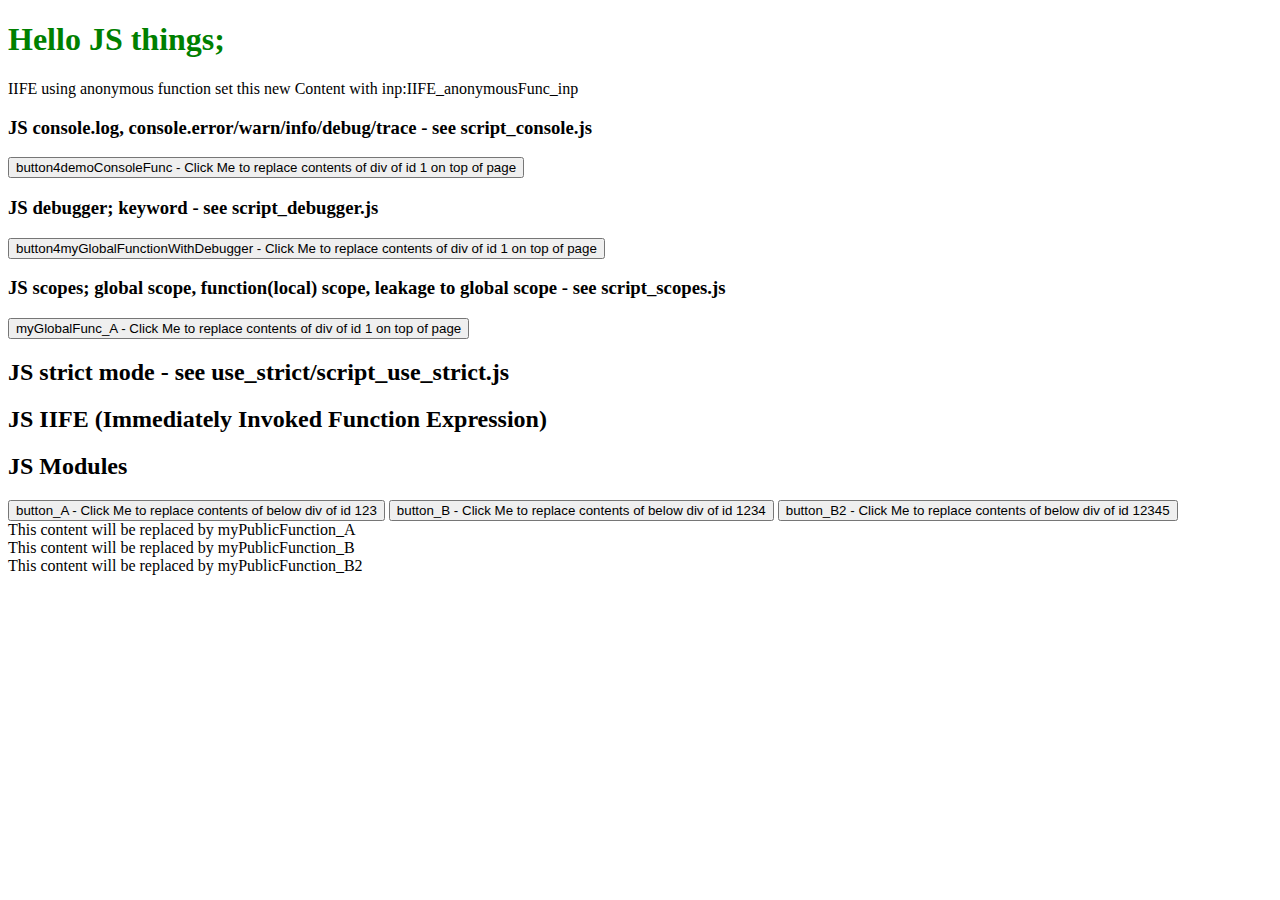
<file: index.html>
<!DOCTYPE html>
<html>

<head>
    <link rel="stylesheet" href="style.css" />

    <!-- NOTE since directly invoking functions in below JS files that modify html content, will put it in body, instead of head
    <script src="./script_debugger.js"></script> 
    <script src="./script_declaration_expression.js"></script>
    <script src="scopes/script_scopes.js"></script>
-->
    <script src="console/script_console.js"></script>
    <script src="use_strict/script_use_strict.js"></script>
    <script src="module_chaining_using_IIFE/script_Module4index_1.js"></script>
    <script src="module_chaining_using_IIFE/script_Module4index_2.js"></script>
</head>

<body>
    <h1>Hello JS things; </h1>

    <div id="1">This content will be replaced by many functions</div>

    <h3>JS console.log, console.error/warn/info/debug/trace - see script_console.js</h3>
    <button onclick="demoConsoleFunc()">button4demoConsoleFunc - Click Me to replace contents of div of id 1 on top of page</button>

    <h3>JS debugger; keyword - see script_debugger.js</h3>
    <button onclick="myGlobalFunctionWithDebugger()">button4myGlobalFunctionWithDebugger - Click Me to replace contents of div of id 1 on top of page</button>

    <h3>JS scopes; global scope, function(local) scope, leakage to global scope - see script_scopes.js</h3>
    <button onclick="myGlobalFunc_A()">myGlobalFunc_A - Click Me to replace contents of div of id 1 on top of page</button>

    <h2>JS strict mode - see use_strict/script_use_strict.js</h2>
    <h2>JS IIFE (Immediately Invoked Function Expression)</h2>
    <h2>JS Modules</h2>
    <div>
        <button onclick="Module4index.myPublicFunction_A()">button_A - Click Me to replace contents of below div of id 123</button>
        <button onclick="Module4index.myPublicFunction_B()">button_B - Click Me to replace contents of below div of id 1234</button>
        <button onclick="Module4index.myPublicFunction_B2()">button_B2 - Click Me to replace contents of below div of id 12345</button>
    </div>


    <div id="123">This content will be replaced by myPublicFunction_A</div>
    <div id="1234">This content will be replaced by myPublicFunction_B</div>
    <div id="12345">This content will be replaced by myPublicFunction_B2</div>

    <!-- NOTE since directly invoking functions in below JS files that modify html content, will put it in body, instead of head -->
    <script src="debugger/script_debugger.js"></script>
    <script src="function_declaration_expression_IIFE/script_function_declaration_expression.js"></script>
    <script src="scopes/script_scopes.js"></script>

</body>

</html>
</file>
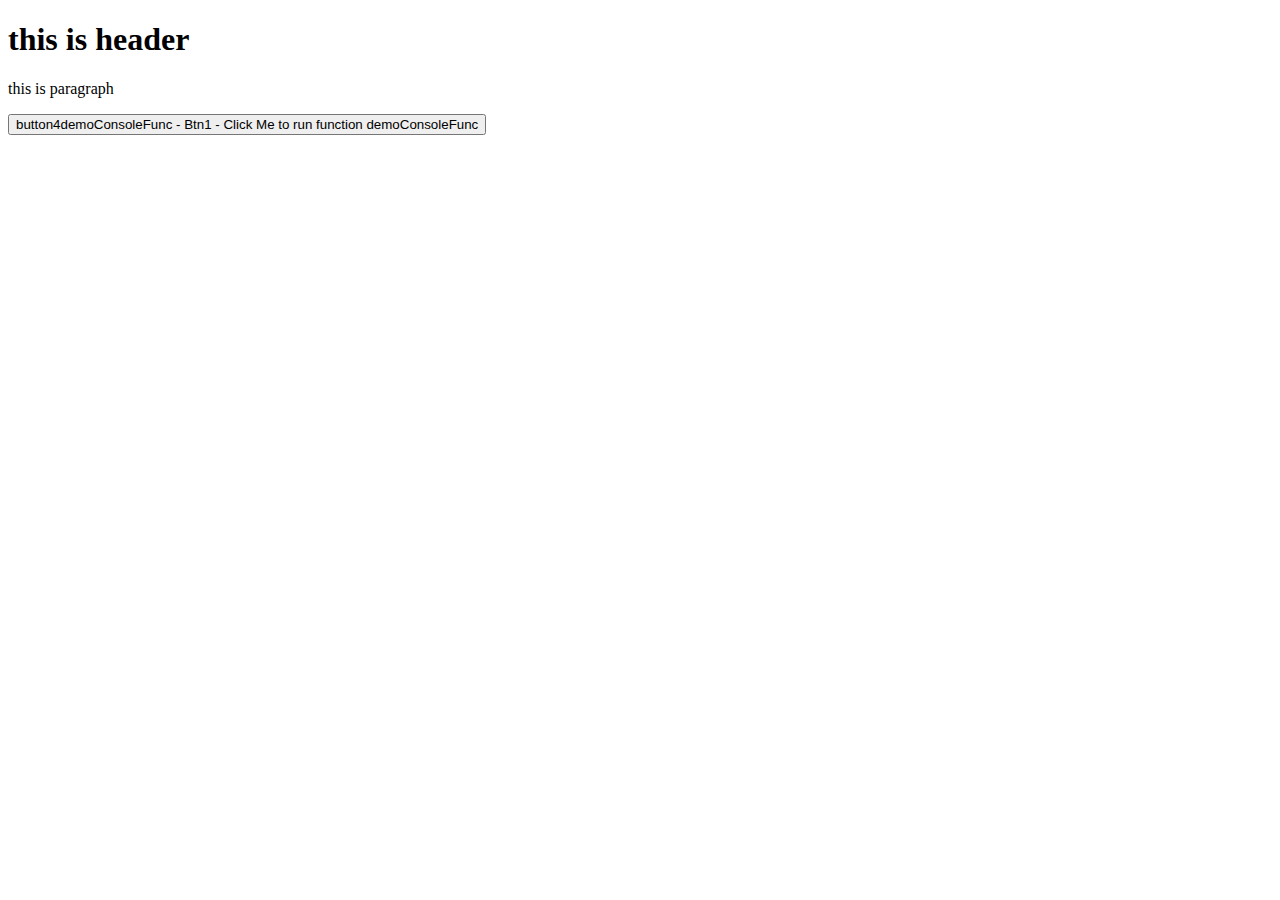
<file: console/index_console.html>
<!DOCTYPE html>
<html>

<head>
    <script src="./script_console.js"></script>
</head>

<body>
    <h1>this is header</h1>
    <p>this is paragraph</p>
    <button onclick="demoConsoleFunc()">button4demoConsoleFunc - Btn1 - Click Me to run function demoConsoleFunc</button>
</body>

</html>
</file>
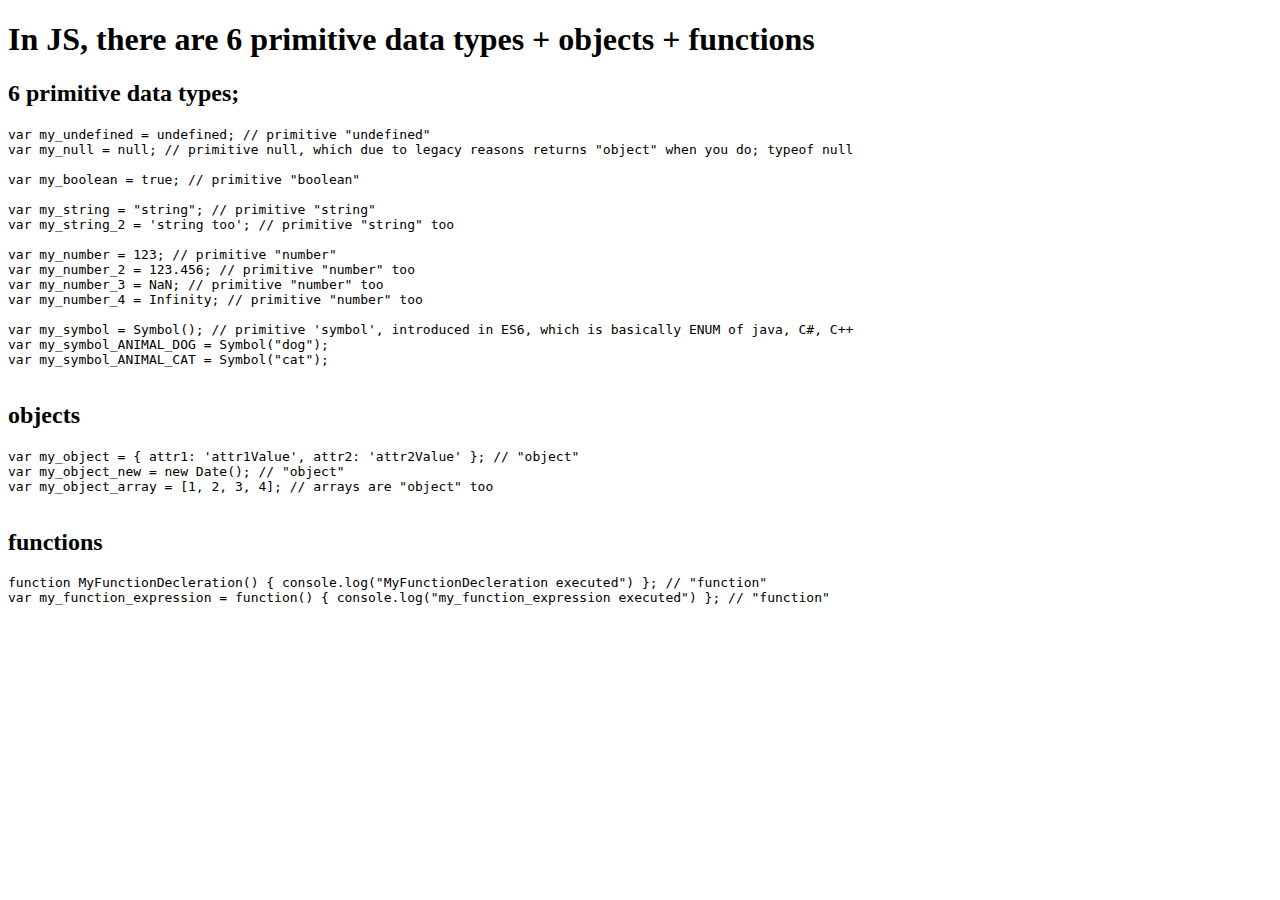
<file: dataTypes_primitives/index_dataTypes_primitives.html>
<!DOCTYPE html>
<html lang="en">

<head>
    <title></title>
    <meta charset="UTF-8">
    <meta name="viewport" content="width=device-width, initial-scale=1">
    <script src="./script_dataTypes_primitives.js"></script>
</head>

<body>
    <h1>In JS, there are 6 primitive data types + objects + functions</h1>
    <h2>6 primitive data types;</h2>
    <pre>
var my_undefined = undefined; // primitive "undefined"
var my_null = null; // primitive null, which due to legacy reasons returns "object" when you do; typeof null

var my_boolean = true; // primitive "boolean"

var my_string = "string"; // primitive "string"
var my_string_2 = 'string too'; // primitive "string" too

var my_number = 123; // primitive "number"
var my_number_2 = 123.456; // primitive "number" too
var my_number_3 = NaN; // primitive "number" too
var my_number_4 = Infinity; // primitive "number" too

var my_symbol = Symbol(); // primitive 'symbol', introduced in ES6, which is basically ENUM of java, C#, C++
var my_symbol_ANIMAL_DOG = Symbol("dog");
var my_symbol_ANIMAL_CAT = Symbol("cat");
    </pre>

    <h2>objects</h2>
    <pre>
var my_object = { attr1: 'attr1Value', attr2: 'attr2Value' }; // "object"
var my_object_new = new Date(); // "object"
var my_object_array = [1, 2, 3, 4]; // arrays are "object" too
    </pre>

    <h2>functions</h2>
    <pre>
function MyFunctionDecleration() { console.log("MyFunctionDecleration executed") }; // "function"
var my_function_expression = function() { console.log("my_function_expression executed") }; // "function"    
    </pre>
</body>

</html>
</file>
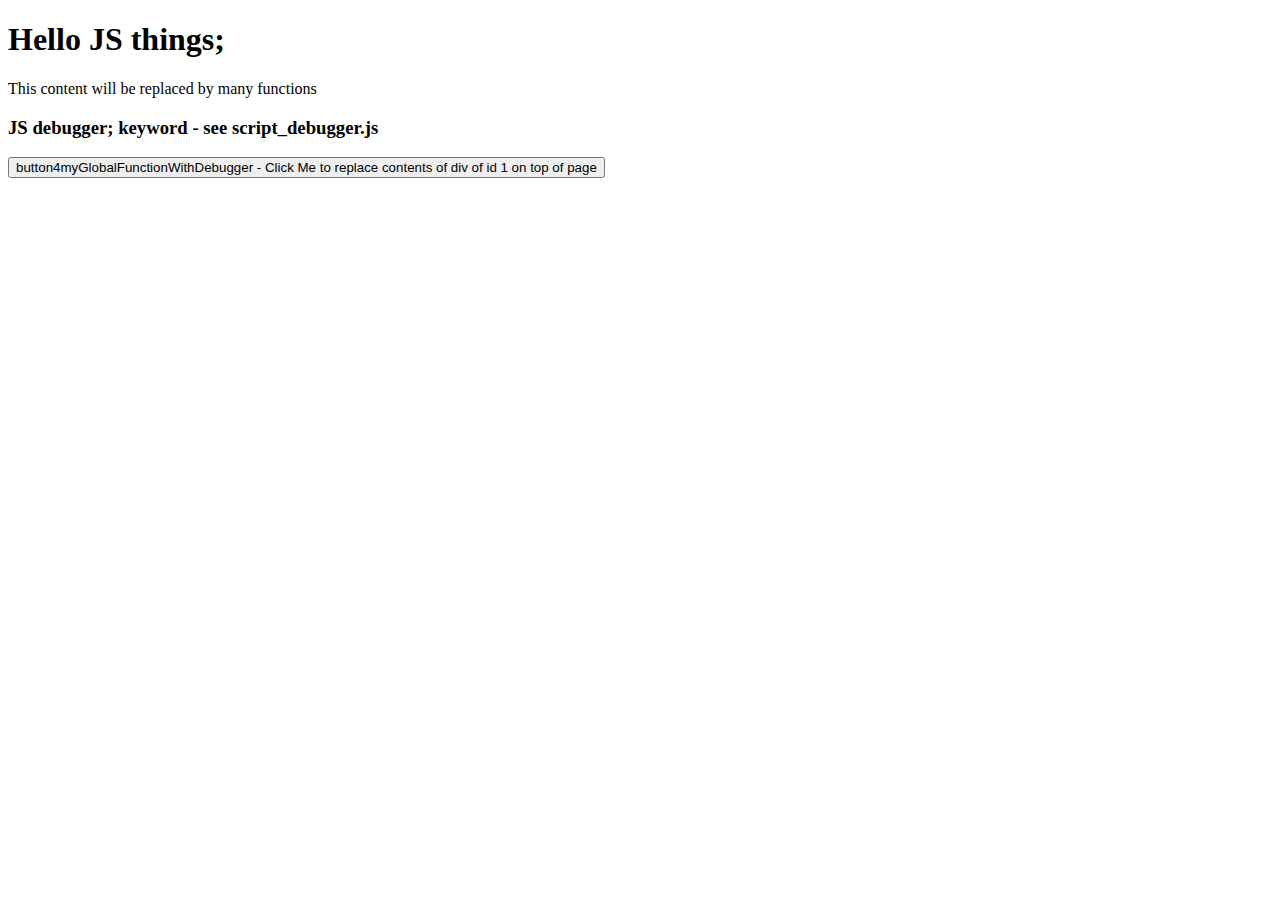
<file: debugger/index_debugger.html>
<!DOCTYPE html>
<html>

<head>
    <title>Show debugger</title>
</head>

<body>
    <h1>Hello JS things; </h1>

    <div id="1">This content will be replaced by many functions</div>

    <h3>JS debugger; keyword - see script_debugger.js</h3>
    <button onclick="myGlobalFunctionWithDebugger()">button4myGlobalFunctionWithDebugger - Click Me to replace contents of div of id 1 on top of page</button>

    <!-- NOTE since directly invoking functions in below JS files that modify html content, will put it in body, instead of head -->
    <script src="./script_debugger.js"></script>
</body>

</html>
</file>
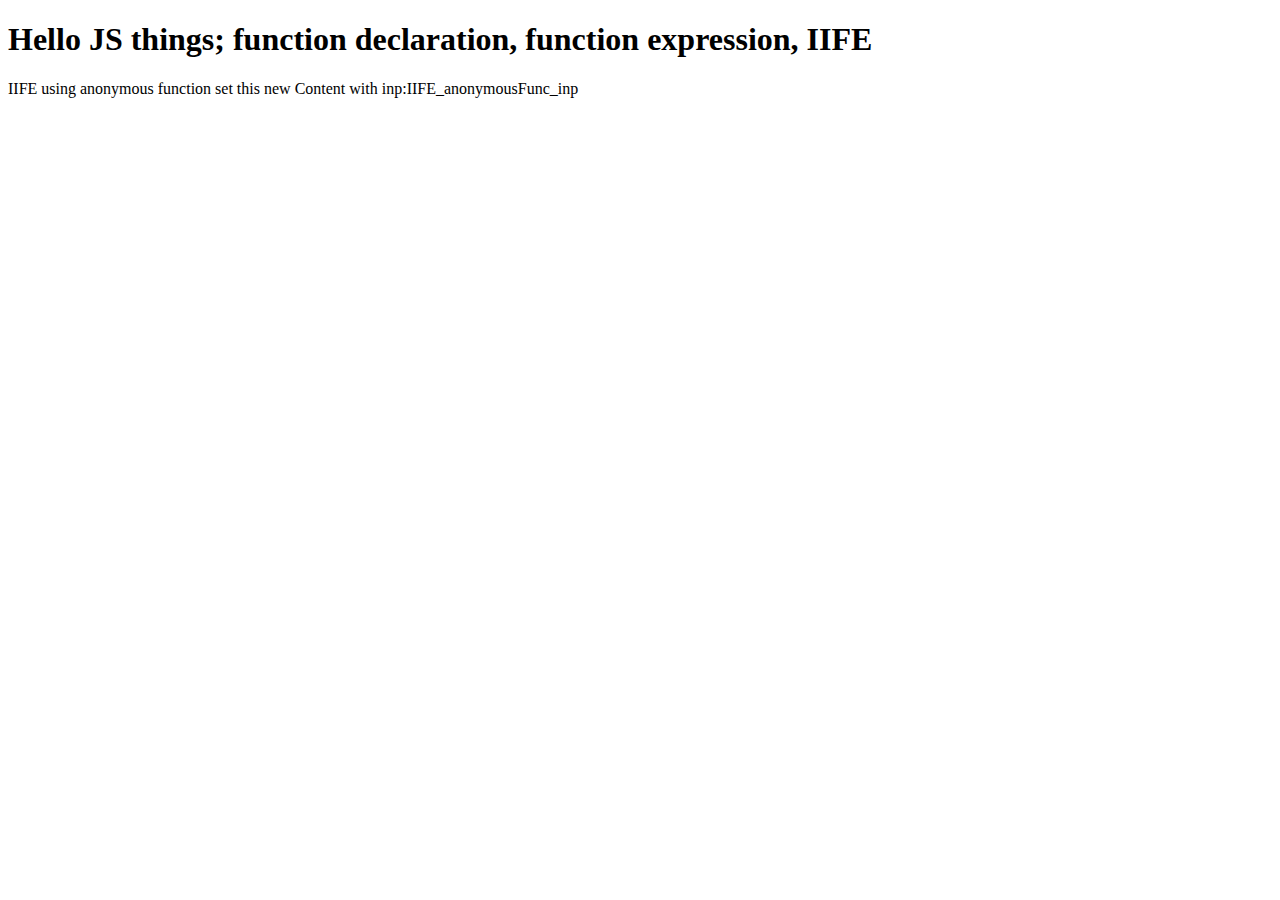
<file: function_declaration_expression_IIFE/index_function_declaration_expression.html>
<!DOCTYPE html>
<html>

<head>
    <title>func dec exp</title>
</head>

<body>
    <h1>Hello JS things; function declaration, function expression, IIFE </h1>

    <div id="1">This content will be replaced by many functions</div>

    <!-- NOTE since directly invoking functions in below JS files that modify html content, will put it in body, instead of head -->
    <script src="./script_function_declaration_expression.js"></script>
</body>

</html>
</file>
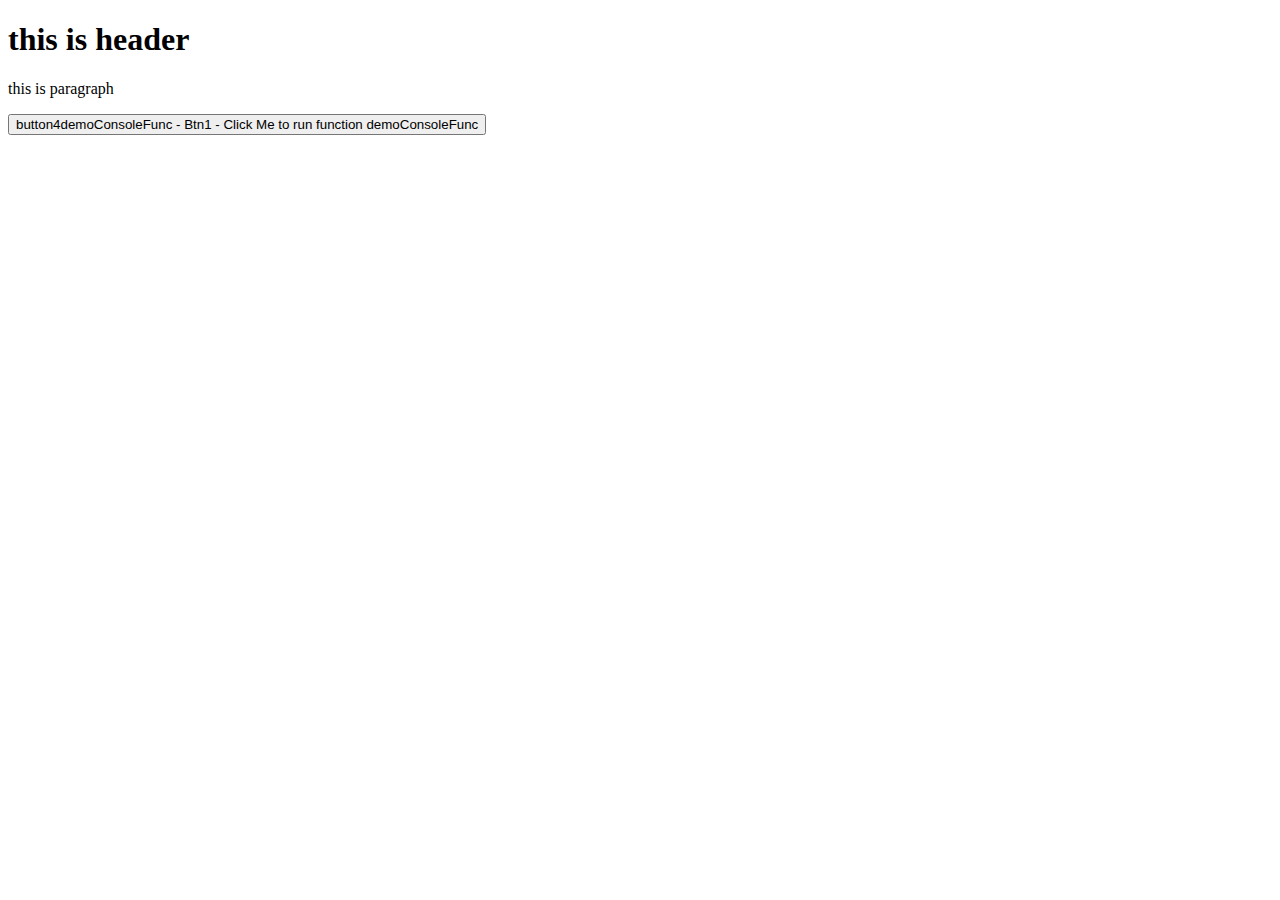
<file: hello_dataTypes/index_dataTypes.html>
<!DOCTYPE html>
<html>

<head>
    <script src="./script_dataTypes.js"></script>
</head>

<body>
    <h1>this is header</h1>
    <p>this is paragraph</p>
    <button onclick="demoConsoleFunc()">button4demoConsoleFunc - Btn1 - Click Me to run function demoConsoleFunc</button>
</body>

</html>
</file>
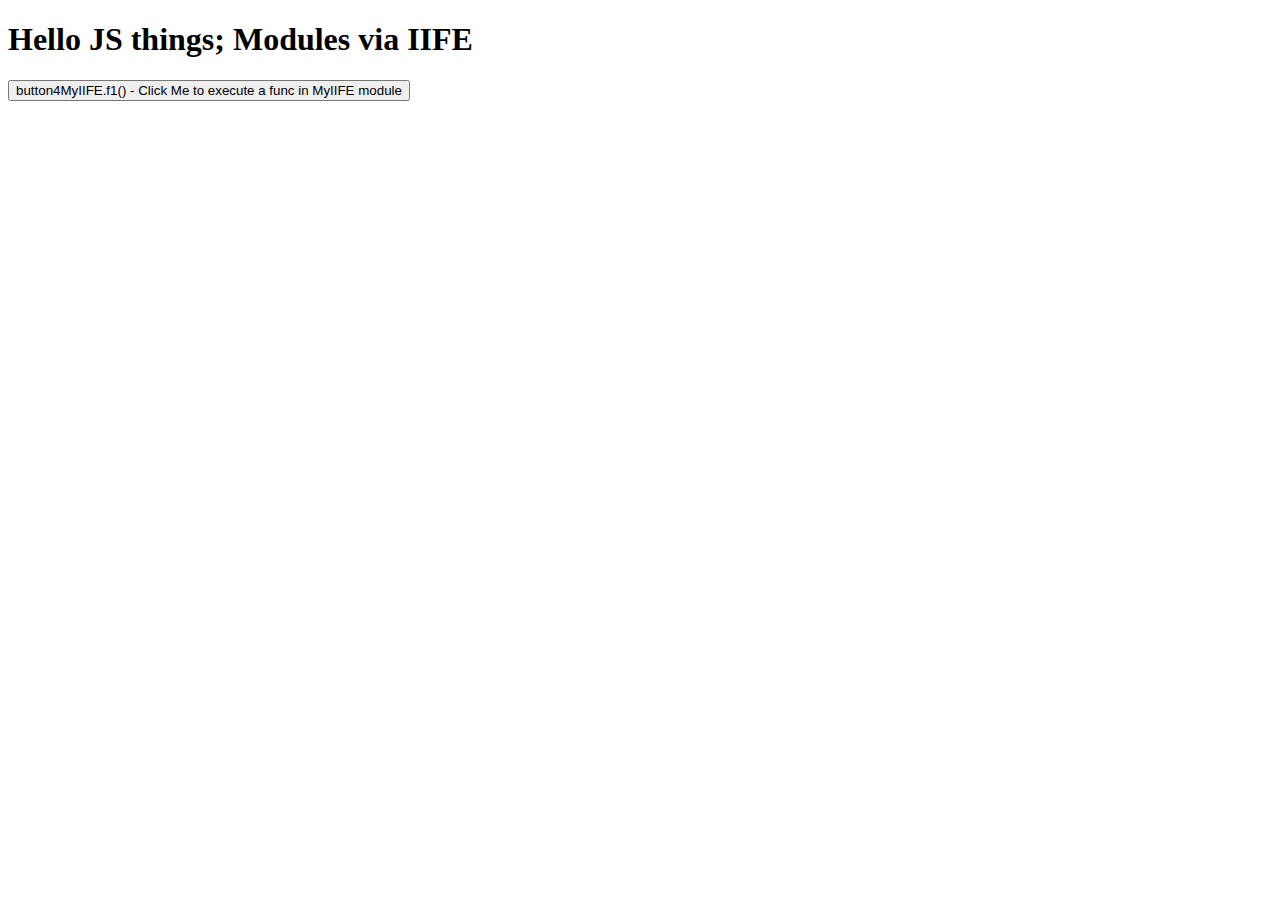
<file: IIFE/index_IIFE.html>
<!DOCTYPE html>
<html>

<head>
    <script src="./script_IIFE.js"></script>
</head>

<body>
    <h1>Hello JS things; Modules via IIFE</h1>

    <button onclick="MyIIFE.f2('inputFromHtml')">button4MyIIFE.f1() - Click Me to execute a func in MyIIFE module</button>
</body>

</html>
</file>
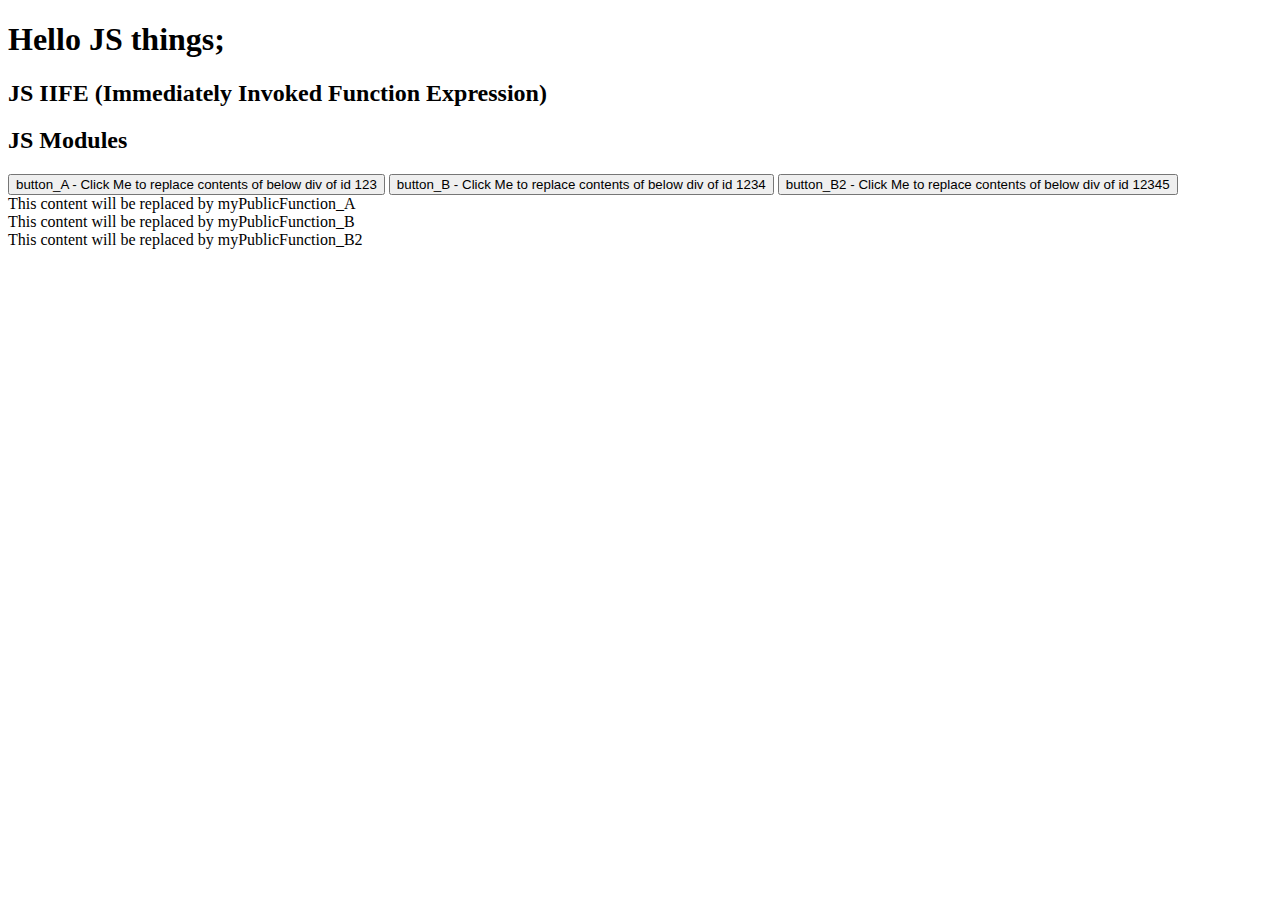
<file: module_chaining_using_IIFE/index_module_chaining_using_IIFE.html>
<!DOCTYPE html>
<html>

<head>
    <script src="./script_Module4index_1.js"></script>
    <script src="./script_Module4index_2.js"></script>
</head>

<body>
    <h1>Hello JS things; </h1>

    <h2>JS IIFE (Immediately Invoked Function Expression)</h2>
    <h2>JS Modules</h2>
    <div>
        <button onclick="Module4index.myPublicFunction_A()">button_A - Click Me to replace contents of below div of id 123</button>
        <button onclick="Module4index.myPublicFunction_B()">button_B - Click Me to replace contents of below div of id 1234</button>
        <button onclick="Module4index.myPublicFunction_B2()">button_B2 - Click Me to replace contents of below div of id 12345</button>
    </div>


    <div id="123">This content will be replaced by myPublicFunction_A</div>
    <div id="1234">This content will be replaced by myPublicFunction_B</div>
    <div id="12345">This content will be replaced by myPublicFunction_B2</div>

</body>

</html>
</file>
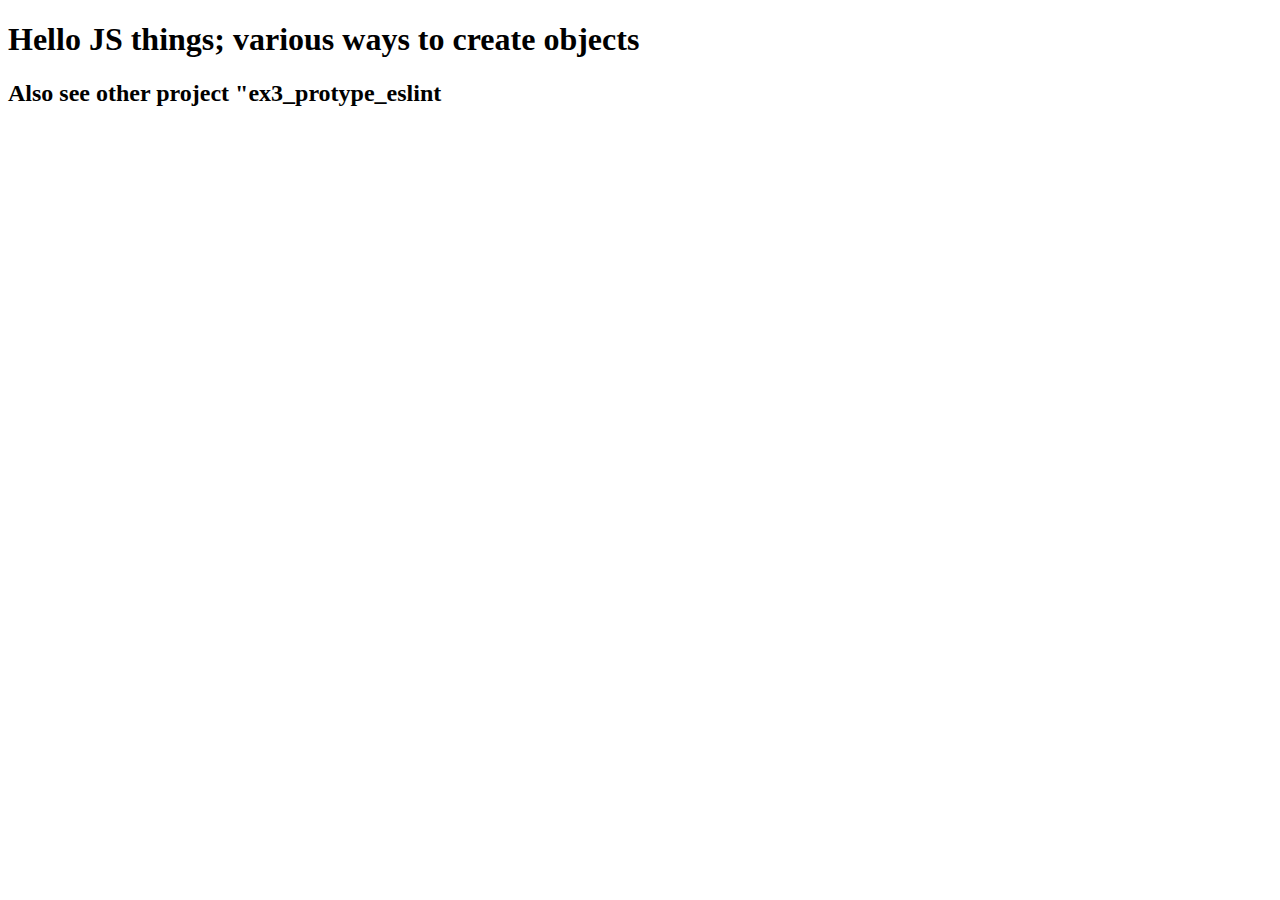
<file: object_creation/index_object_creation.html>
<!DOCTYPE html>
<html>

<head>
    <script src="./script_object_creation.js"></script>
</head>

<body>
    <h1>Hello JS things; various ways to create objects</h1>
    <h2>Also see other project "ex3_protype_eslint</h2>
</body>

</html>
</file>
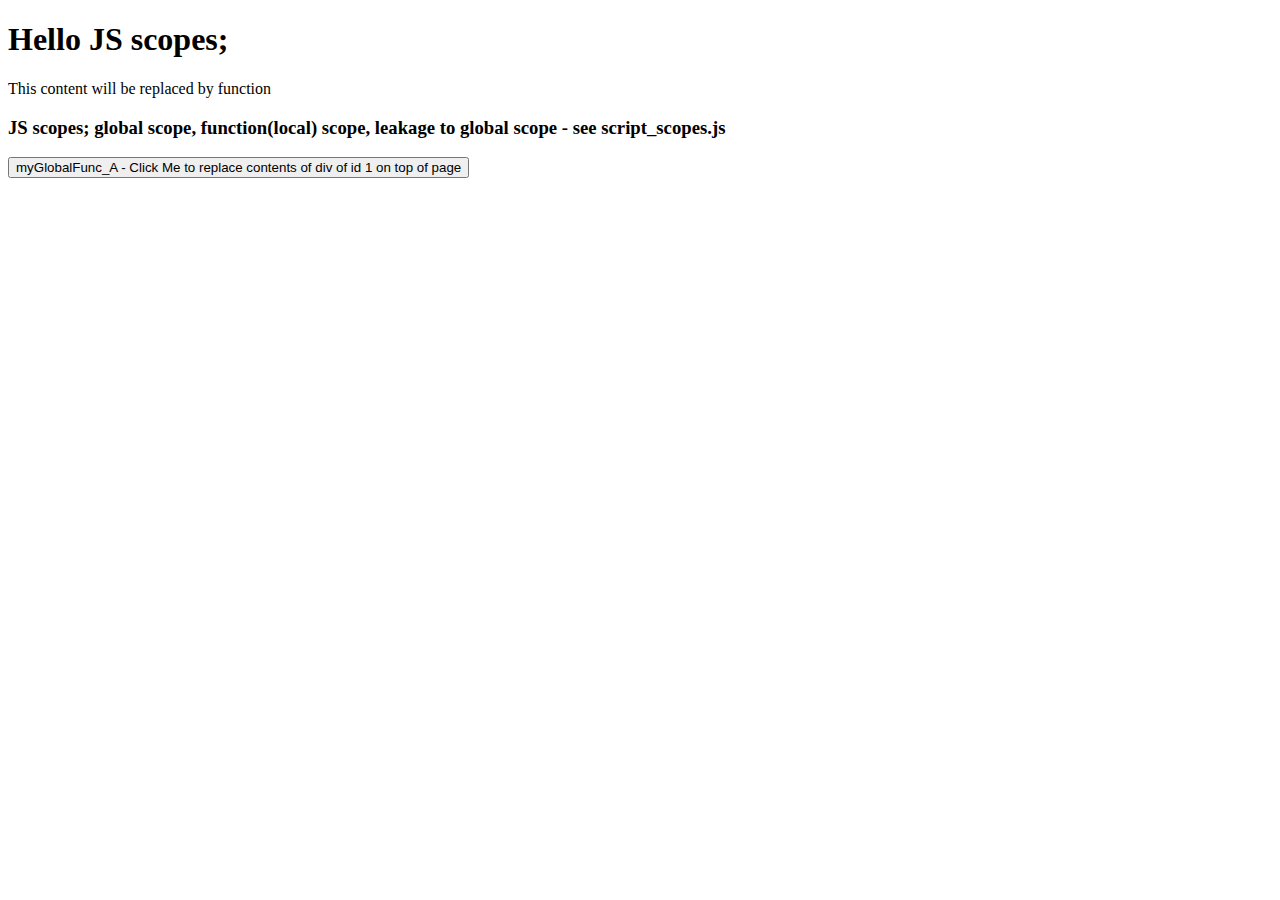
<file: scopes/index_scopes..html>
<!DOCTYPE html>
<html>

<head>
    <!-- NOTE since directly invoking functions in below JS file that modify html content, will put it in body, instead of head
    <script src="./script_scopes.js"></script>
-->
</head>

<body>
    <h1>Hello JS scopes; </h1>

    <div id="1">This content will be replaced by function</div>

    <h3>JS scopes; global scope, function(local) scope, leakage to global scope - see script_scopes.js</h3>
    <button onclick="myGlobalFunc_A()">myGlobalFunc_A - Click Me to replace contents of div of id 1 on top of page</button>

    <!-- NOTE since directly invoking functions in below JS files that modify html content, will put it in body, instead of head -->
    <script src="./script_scopes.js"></script>

</body>

</html>
</file>
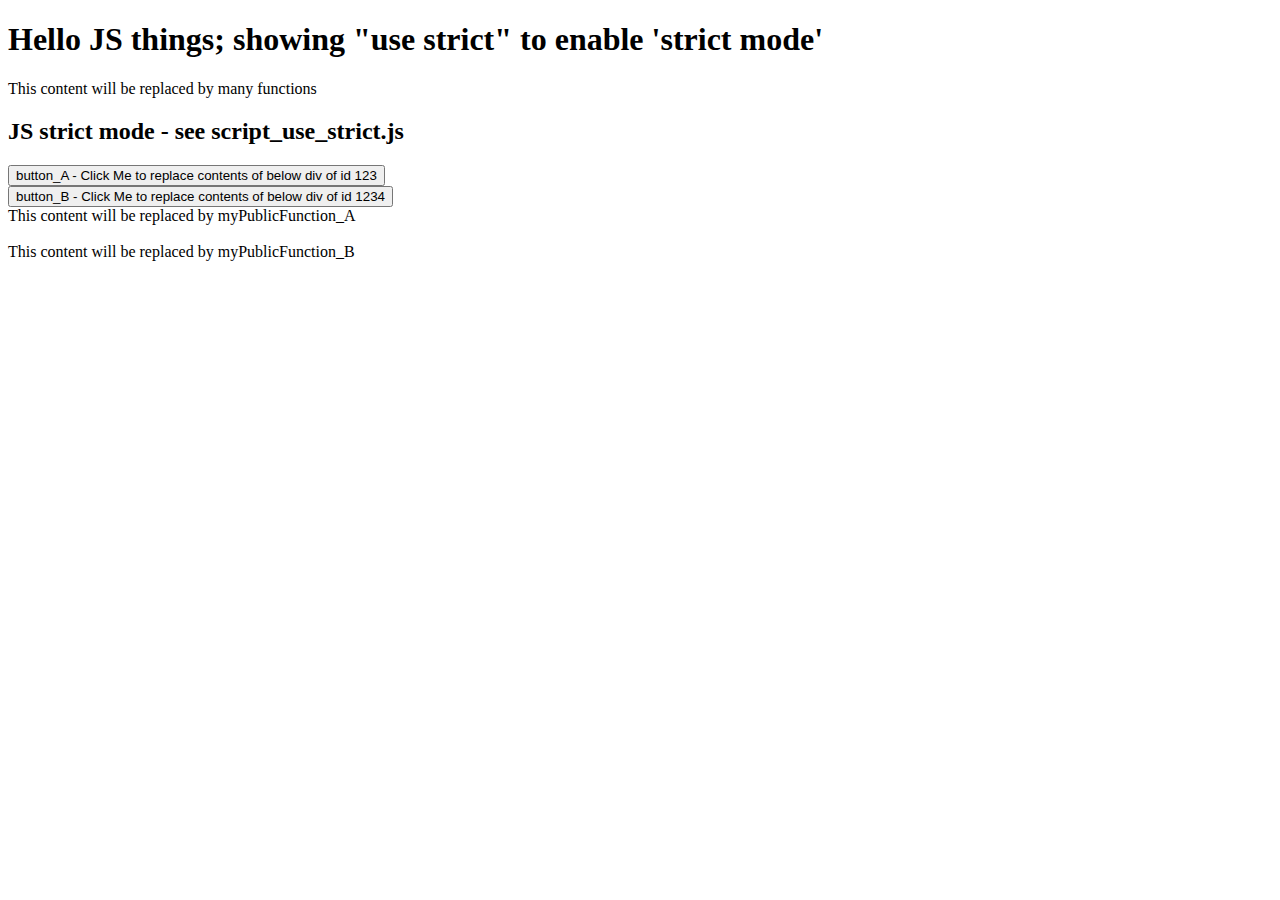
<file: use_strict/index_use_strict.html>
<!DOCTYPE html>
<html>

<head>
    <script src="./script_use_strict.js"></script>
</head>

<body>
    <h1>Hello JS things; showing "use strict" to enable 'strict mode'</h1>

    <div id="1">This content will be replaced by many functions</div>

    <h2>JS strict mode - see script_use_strict.js</h2>
    <div>
        <button onclick="Module4index.myPublicFunction_A()">button_A - Click Me to replace contents of below div of id 123</button>
        <br/>
        <button onclick="Module4index.myPublicFunction_B()">button_B - Click Me to replace contents of below div of id 1234</button>
    </div>

    <div id="123">This content will be replaced by myPublicFunction_A</div>
    <br/>
    <div id="1234">This content will be replaced by myPublicFunction_B</div>
</body>

</html>
</file>
<file: style.css>
/* Styles go here */

h1 {
    color: green;
}
</file>
